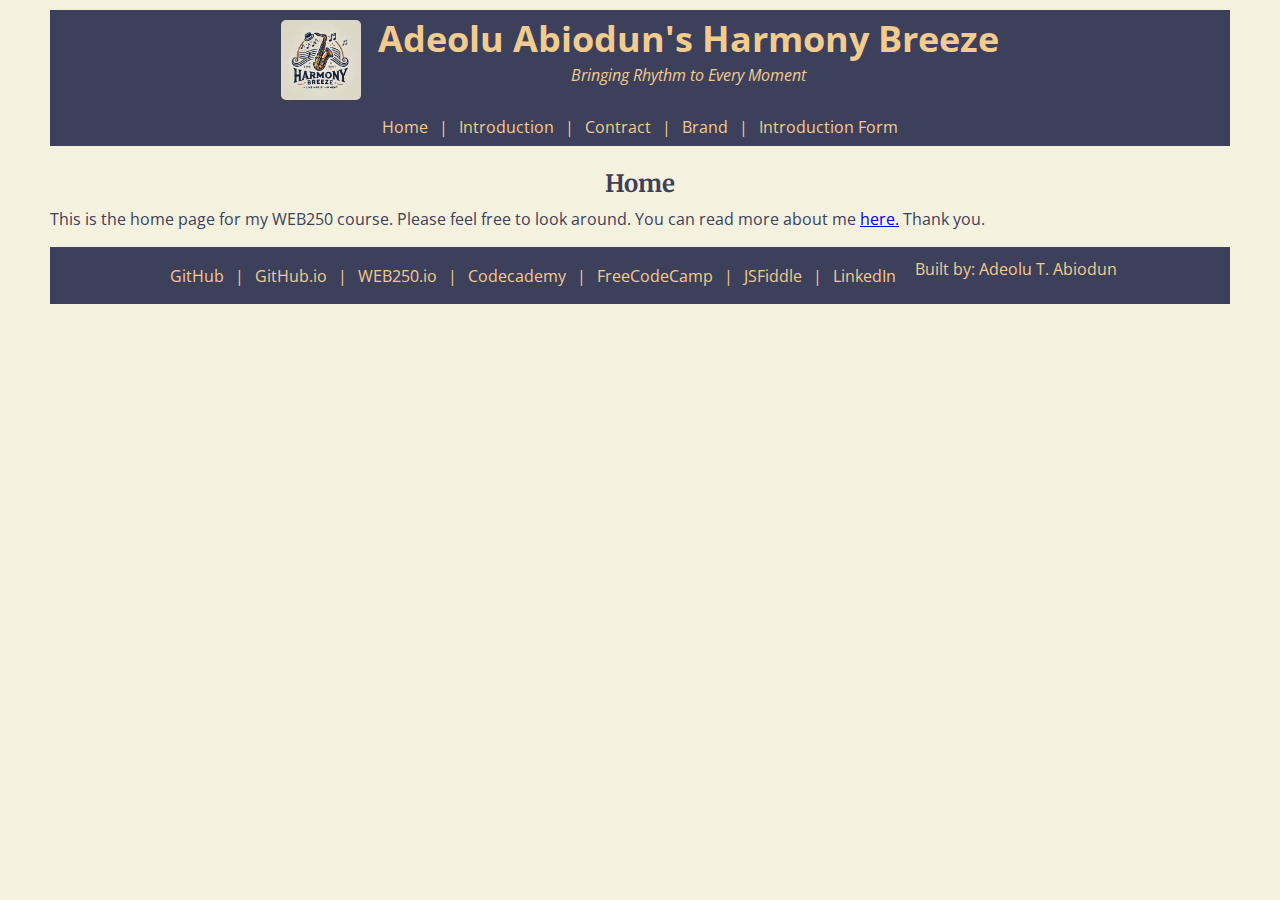
<file: index.html>
<!DOCTYPE html>
 <html lang="en">
    <head>
        <title>Adeolu Abiodun's Harmony Breeze | Home </title>
        <meta charset="utf-8">
        <meta name="viewport" content="width=device-width, initial-scale=1.0">
        <link href="styles/default.css" rel="stylesheet">
        <link rel="icon" href="images/favicon.ico" type="image/x-icon">
        <link href="https://fonts.googleapis.com/css2?family=Open+Sans:wght@400;700&family=Montserrat:wght@400;700&family=Merriweather:wght@400;700&display=swap" rel="stylesheet">
        <script src="scripts/script.js"></script>
        <script src="https://lint.page/kit/880bd5.js" crossorigin="anonymous"></script>
    </head>
    <body>
        <div data-include="components/header.html"></div>
        <main>
          <h2>Home</h2>
          <p>This is the home page for my WEB250 course. Please feel free to look around. You can read more about me <a href="introduction.html">here.</a>
            Thank you.</p>
        </main>
        <div data-include="components/footer.html"></div>
        <script src="scripts/include.js"></script>
</body>
</html>
</file>
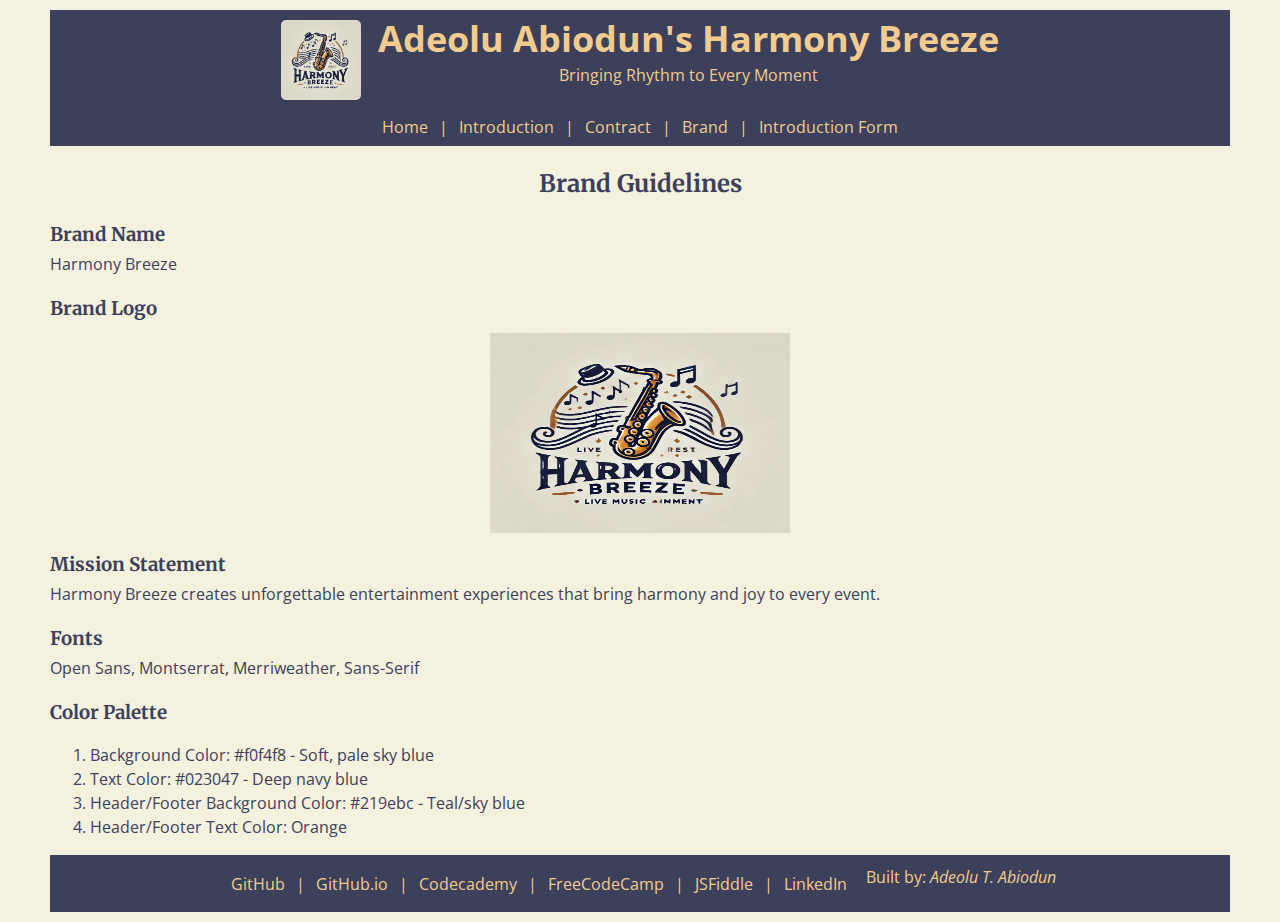
<file: brand.html>
<!DOCTYPE html>
<html lang="en">
<head>
    <title>Adeolu Abiodun's Harmony Breeze | Brand</title>
    <meta charset="utf-8">
    <meta name="viewport" content="width=device-width, initial-scale=1.0">
    <link href="styles/default.css" rel="stylesheet">
    <link rel="icon" href="images/favicon.ico" type="image/x-icon">
    <link href="https://fonts.googleapis.com/css2?family=Open+Sans:wght@400;700&family=Montserrat:wght@400;700&family=Merriweather:wght@400;700&display=swap" rel="stylesheet">
    <script src="scripts/script.js"></script>
    <script src="https://lint.page/kit/880bd5.js" crossorigin="anonymous"></script>
</head>
<body>
    <header>
        <div class="header-content">
            <img src="images/logo.png" alt="Harmony Breeze Logo" class="logo">
            <div>
                <h1>Adeolu Abiodun's Harmony Breeze</h1>
                <p>Bringing Rhythm to Every Moment</p>
            </div>
        </div>
        <nav aria-label="Main Navigation">
            <a href="index.html">Home</a> |
            <a href="introduction.html">Introduction</a> |
            <a href="contract.html">Contract</a> |
            <a href="brand.html">Brand</a> |
            <a href="introductionform2.html">Introduction Form</a>
        </nav>
    </header>
    <main>
        <h2>Brand Guidelines</h2>
        <h3>Brand Name</h3>
        <p>Harmony Breeze</p>
        <div class="brandimage">
        <h3>Brand Logo</h3>
        <figure>
            <img src="images/logo.png" alt="Harmony Breeze Brand Logo" width="300" height="200">
        </figure>
        </div>
        <h3>Mission Statement</h3>
        <p>Harmony Breeze creates unforgettable entertainment experiences that bring harmony and joy to every event.</p>
        <h3>Fonts</h3>
        <p>Open Sans, Montserrat, Merriweather, Sans-Serif</p>
        <h3>Color Palette</h3>
        <ol>
            <li>Background Color: #f0f4f8 - Soft, pale sky blue</li>
            <li>Text Color: #023047 - Deep navy blue</li>
            <li>Header/Footer Background Color: #219ebc - Teal/sky blue</li>
            <li>Header/Footer Text Color: Orange</li>
        </ol>
    </main>
    <footer>
        <nav aria-label="Footer Navigation">
            <a href="https://github.com/adeoluabiodun/">GitHub</a> |
            <a href="https://adeoluabiodun.github.io/">GitHub.io</a> |
            <a href="https://www.codecademy.com/profiles/AdeoluAbiodun">Codecademy</a> |
            <a href="https://www.freecodecamp.org/AdeoluAbiodun">FreeCodeCamp</a> |
            <a href="https://jsfiddle.net/u/AdeoluAbiodun/fiddles/">JSFiddle</a> |
            <a href="https://www.linkedin.com/in/adeolu-abiodun-42a858279/">LinkedIn</a>
        </nav>
        <p>Built by: <em>Adeolu T. Abiodun</em></p>
    </footer>
</body>
</html>
</file>
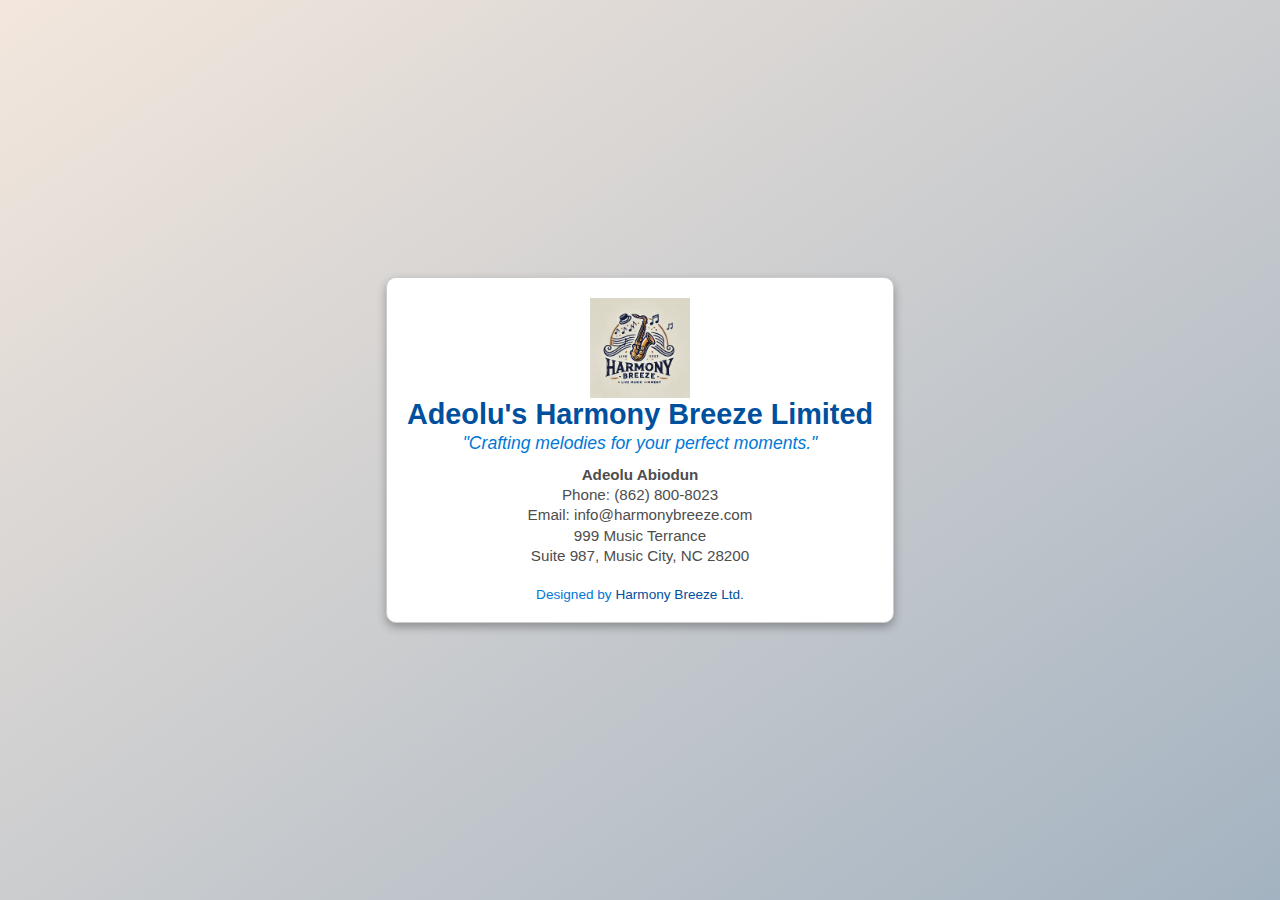
<file: businesscard.html>
<!DOCTYPE html>
<html lang="en">
<head>
    <meta charset="UTF-8">
    <meta name="viewport" content="width=device-width, initial-scale=1.0">
    <title>Harmony Breeze Business Card.</title>
    <script src="https://lint.page/kit/880bd5.js" crossorigin="anonymous"></script>
    <style>
        html, html::before, html::after {
            box-sizing: border-box;
        }

        body {
            margin: 0;
            font-family: 'Segoe UI', Tahoma, Geneva, Verdana, sans-serif;
            display: flex;
            justify-content: center;
            align-items: center;
            height: 100vh;
            background: linear-gradient(to bottom right, #f3e7dd, #a4b3c1);
        }

        .business-card {
            /*width: 500px;
            height: 300px;*/
            background-color: #ffffff;
            border: 1px solid #ccc;
            box-shadow: 0 4px 10px rgba(0, 0, 0, 0.3);
            border-radius: 10px;
            padding: 20px;
            display: flex;
            flex-direction: column;
            justify-content: space-between;
            text-align: center;
        }

        .business-card img {
            max-width: 100px;
            margin: 0 auto;
        }

        h1 {
            font-size: 1.8rem;
            margin: auto;
            color: #00509e;
        }

        .slogan {
            font-size: 1.1rem;
            font-style: italic;
            color: #0078d7;
            margin-bottom: 10px;
        }

        p {
            margin: 2px;
            color: #4d4d4d;
        }

        .contact-info {
            font-size: 0.95rem;
            line-height: 1.2;
            color: #333333;
        }

        footer {
            font-size: 0.85rem;
            color: #0078d7;
            margin-top: 20px;
        }

        footer a {
            color: #00509e;
            text-decoration: none;
        }

        footer a:hover {
            text-decoration: underline;
        }
    </style>
</head>
<body>
    <div class="business-card">
        <img src="images/logo.png" alt="Harmony Breeze Logo">
        <h1>Adeolu's Harmony Breeze Limited</h1>
        <p class="slogan">"Crafting melodies for your perfect moments."</p>
        <div class="contact-info">
            <p><strong>Adeolu Abiodun</strong></p>
            <p>Phone: (862) 800-8023</p>
            <p>Email: info@harmonybreeze.com</p>
            <p>999 Music Terrance</p>
            <p>Suite 987, Music City, NC 28200</p>
        </div>
        <footer>
            Designed by <a href="brand.html">Harmony Breeze Ltd.</a>
        </footer>
    </div>
</body>
</html>
</file>
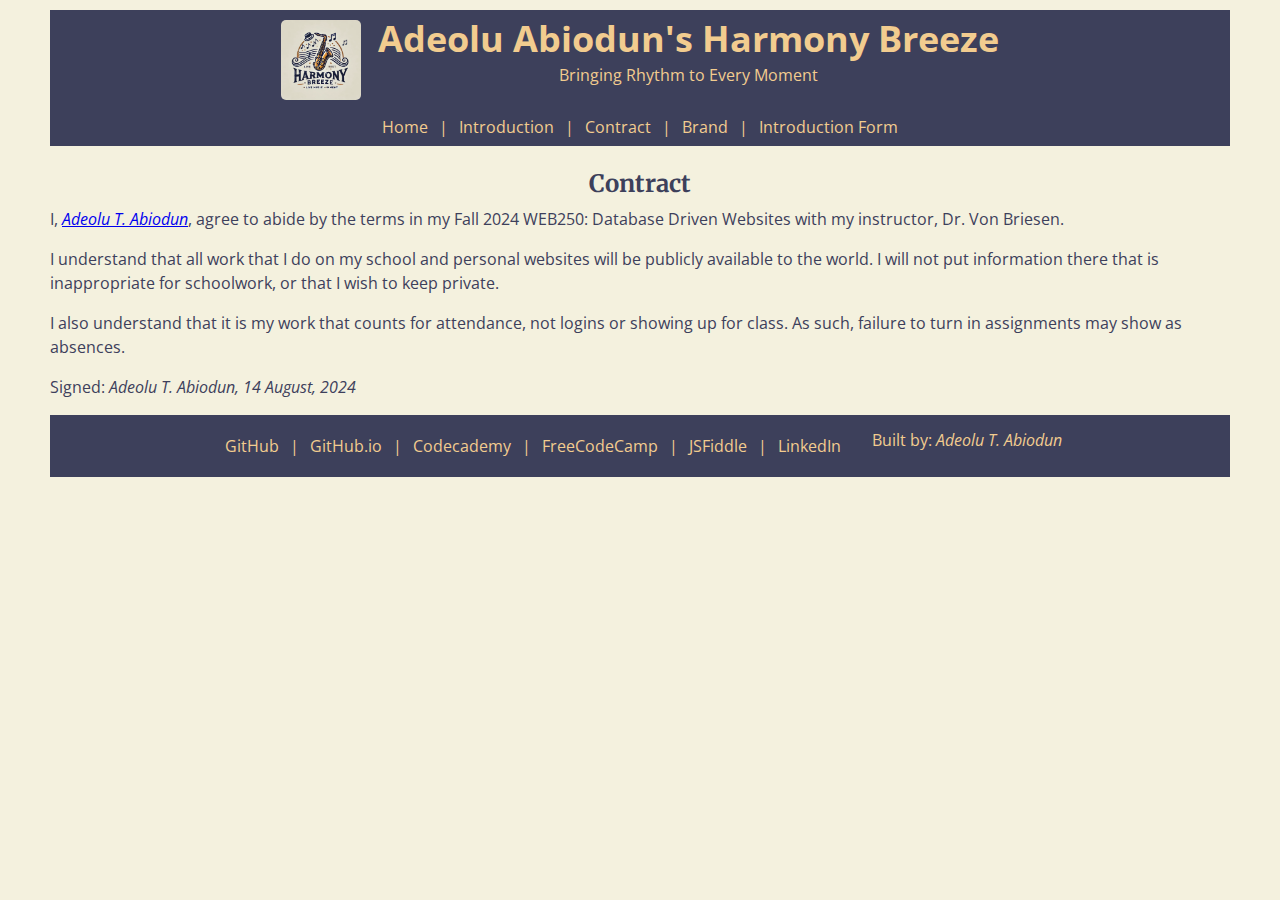
<file: contract.html>
<!DOCTYPE html>
 <html lang="en">
  <head>
    <title>Adeolu Abiodun's Harmony Breeze | Contract </title>
    <meta charset="utf-8">
    <meta name="viewport" content="width=device-width, initial-scale=1.0">
    <link href="styles/default.css" rel="stylesheet">
    <link rel="icon" href="images/favicon.ico" type="image/x-icon">
    <link href="https://fonts.googleapis.com/css2?family=Open+Sans:wght@400;700&family=Montserrat:wght@400;700&family=Merriweather:wght@400;700&display=swap" rel="stylesheet">
    <script src="scripts/script.js"></script>
    <script src="https://lint.page/kit/880bd5.js" crossorigin="anonymous"></script>
</head>
<body>
  <header>
        <div class="header-content">
            <img src="images/logo.png" alt="Harmony Breeze Logo" class="logo">
            <div>
                <h1>Adeolu Abiodun's Harmony Breeze</h1>
                <p>Bringing Rhythm to Every Moment</p>
            </div>
        </div>
        <nav aria-label="Main Navigation">
            <a href="index.html">Home</a> |
            <a href="introduction.html">Introduction</a> |
            <a href="contract.html">Contract</a> |
            <a href="brand.html">Brand</a> |
            <a href="introductionform2.html">Introduction Form</a>
        </nav>
    </header>
  <main>
    <h2>Contract</h2>
     <p>I, <em><a href="introduction.html">Adeolu T. Abiodun</a></em>, agree to abide by the terms in my Fall 2024 WEB250: Database Driven Websites with my instructor, Dr. Von Briesen.</p>
     <p>I understand that all work that I do on my school and personal websites will be publicly available to the world. I will not put information there that is inappropriate for schoolwork, or that I wish to keep private.</p>
     <p>I also understand that it is my work that counts for attendance, not logins or showing up for class. As such, failure to turn in assignments may show as absences.</p>
     <p>Signed: <em>Adeolu T. Abiodun, 14 August, 2024</em></p>        
  </main>
    <footer>
        <nav aria-label="Footer Navigation">
            <a href="https://github.com/adeoluabiodun/">GitHub</a> |
            <a href="https://adeoluabiodun.github.io/">GitHub.io</a> |
            <a href="https://www.codecademy.com/profiles/AdeoluAbiodun">Codecademy</a> |
            <a href="https://www.freecodecamp.org/AdeoluAbiodun">FreeCodeCamp</a> |
            <a href="https://jsfiddle.net/u/AdeoluAbiodun/fiddles/">JSFiddle</a> |
            <a href="https://www.linkedin.com/in/adeolu-abiodun-42a858279/">LinkedIn</a>
        </nav>
        <br><br><p>Built by: <em>Adeolu T. Abiodun</em></p>
    </footer>
  </body>
  </html>
</file>
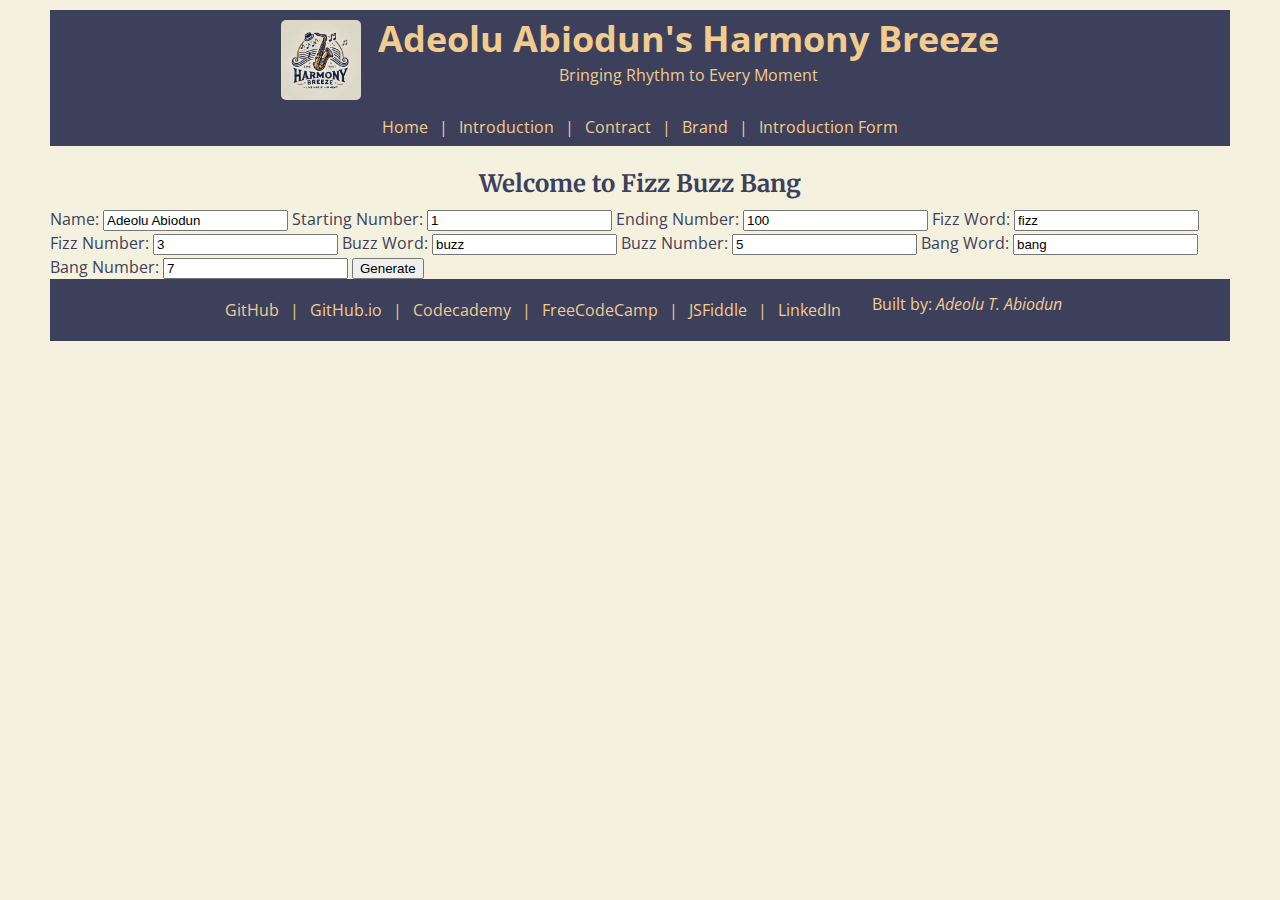
<file: fizzadvance.html>
<!DOCTYPE html>
<html lang="en">
<head>
    <title>Adeolu Abiodun's Harmony Breeze | FizzBuzzBang</title>
    <meta charset="utf-8">
    <meta name="viewport" content="width=device-width, initial-scale=1.0">
    <link href="styles/default.css" rel="stylesheet">
    <script src="scripts/script10.js"></script>
    <script src="https://lint.page/kit/6664c1.js" crossorigin="anonymous"></script>
    <link rel="icon" href="images/favicon.ico" type="image/x-icon">
    <link href="https://fonts.googleapis.com/css2?family=Open+Sans:wght@400;700&family=Montserrat:wght@400;700&family=Merriweather:wght@400;700&display=swap" rel="stylesheet">
    <script src="https://lint.page/kit/880bd5.js" crossorigin="anonymous"></script>
</head>
<body>
    <header>
        <div class="header-content">
            <img src="images/logo.png" alt="Harmony Breeze Logo" class="logo">
            <div>
                <h1>Adeolu Abiodun's Harmony Breeze</h1>
                <p>Bringing Rhythm to Every Moment</p>
            </div>
        </div>
        <nav aria-label="Main Navigation">
            <a href="index.html">Home</a> |
            <a href="introduction.html">Introduction</a> |
            <a href="contract.html">Contract</a> |
            <a href="brand.html">Brand</a> |
            <a href="introductionform2.html">Introduction Form</a>
        </nav>
    </header>
    <h2>Welcome to Fizz Buzz Bang</h2>
    <div class="form-container">
        <form id="fizzbuzzbang-form">
            <label for="name">Name:</label>
            <input type="text" id="name" value="Adeolu Abiodun" required>

            <label for="start-number">Starting Number:</label>
            <input type="number" id="start-number" value="1" required>

            <label for="end-number">Ending Number:</label>
            <input type="number" id="end-number" value="100" required>

            <label for="fizz-word">Fizz Word:</label>
            <input type="text" id="fizz-word" value="fizz" required>

            <label for="fizz-number">Fizz Number:</label>
            <input type="number" id="fizz-number" value="3" required>

            <label for="buzz-word">Buzz Word:</label>
            <input type="text" id="buzz-word" value="buzz" required>

            <label for="buzz-number">Buzz Number:</label>
            <input type="number" id="buzz-number" value="5" required>

            <label for="bang-word">Bang Word:</label>
            <input type="text" id="bang-word" value="bang" required>

            <label for="bang-number">Bang Number:</label>
            <input type="number" id="bang-number" value="7" required>

            <button type="submit">Generate</button>
        </form>
        <div id="results"></div>
    </div>
    <footer>
        <nav aria-label="Footer Navigation">
            <a href="https://github.com/adeoluabiodun/">GitHub</a> |
            <a href="https://adeoluabiodun.github.io/">GitHub.io</a> |
            <a href="https://www.codecademy.com/profiles/AdeoluAbiodun">Codecademy</a> |
            <a href="https://www.freecodecamp.org/AdeoluAbiodun">FreeCodeCamp</a> |
            <a href="https://jsfiddle.net/u/AdeoluAbiodun/fiddles/">JSFiddle</a> |
            <a href="https://www.linkedin.com/in/adeolu-abiodun-42a858279/">LinkedIn</a>
        </nav>
        <br><br><p>Built by: <em>Adeolu T. Abiodun</em></p>
    </footer>
</body>
</html>
</file>
<file: styles/default.css>
body {
    background-color: #f4f1de;
    color: #3d405b;
    font-family: 'Open Sans', sans-serif;
    line-height: 1.5;
    max-width: 1200px;
    margin: auto;
    padding: 10px;
    box-sizing: border-box;
}

header, footer {
    display: flex;
    align-items: center;
    justify-content: center;
    background-color: #3d405b;
    color: #f2cc8f;
    padding: 7px;
    text-align: center;
    flex-wrap: wrap;
    gap: 12px;
}

header p, footer p {
    color: #f2cc8f;
}

.footer-link {
    color: #f2cc8f;
    text-decoration: none;
}

.footer-link:hover {
    text-decoration: underline;
}

.header-content {
    display: flex;
    align-items: center;
    justify-content: center;
    gap: 7px;
}

.logo {
    max-height: 80px;
    border-radius: 5px;
    margin-right: 10px;
}

h1 {
    font-size: 36px;
    color: #f2cc8f;
    margin: 0;
    line-height: 1.2;
}

h2 {
    color: #3d405b;
    font-family: 'Merriweather', serif;
    text-align: center;
    margin-bottom: 5px;
}

h3 {
    color: #3d405b;
    font-family: 'Merriweather', serif;
     margin-bottom: 2px;
}

p {
    color: #3d405b;
    margin-top: 3px;
}

main figure {
    display: flex;
    justify-content: center;
    flex-direction: column;
    align-items: center;
    margin: 10px 0;
}

.brandimage {
    /*justify-content: left;*/
    /*align-items: left;*/
    margin: 0px;
}
    

nav a {
    color: #f2cc8f;
    text-decoration: none;
    margin: 0 7px;
}

nav a:hover, nav a:focus {
    color: orange;
    text-decoration: underline;
    outline: none;
}

/* Footer Links */
footer nav a {
    color: #f2cc8f;
    text-decoration: none;
    margin: 0 7px;
}

a:focus {
    outline: 2px solid #81b29a;
    outline-offset: 2px;
}


.container {
    display: flex;
    justify-content: space-between;
    gap: 20px;
}

.column {
    flex: 1;
    padding: 10px;
    background-color: #f4f1de;
    border: 1px solid #ccc;
    border-radius: 5px;
}
</file>
